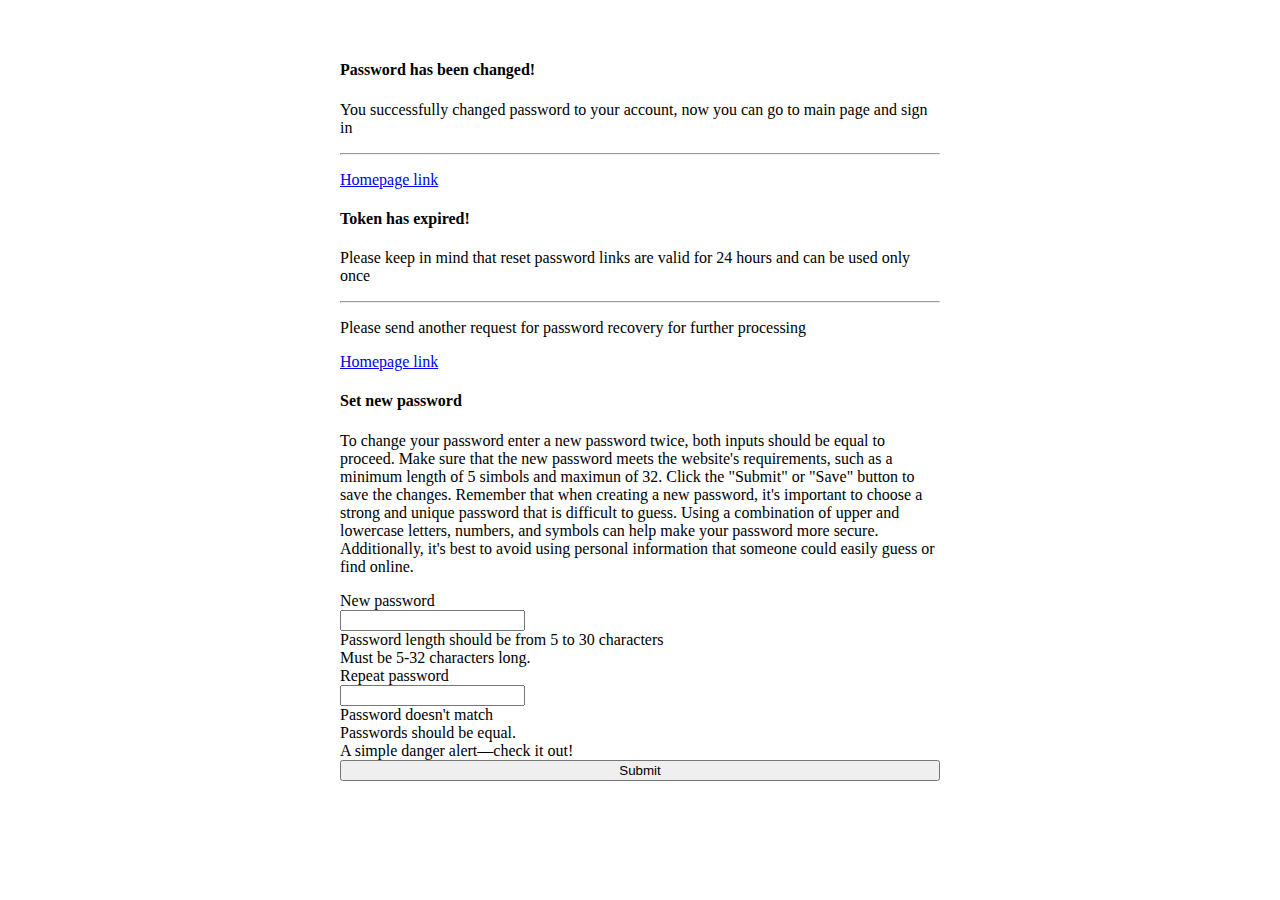
<file: src/main/resources/templates/forgot.html>
<!doctype html>
<html lang="en">
<head>
    <meta charset="utf-8">
    <meta content="width=device-width, initial-scale=1" name="viewport">
    <title>Forgot password recovery</title>
    <link crossorigin="anonymous" href="https://cdn.jsdelivr.net/npm/bootstrap@5.3.0-alpha2/dist/css/bootstrap.min.css"
          integrity="sha384-aFq/bzH65dt+w6FI2ooMVUpc+21e0SRygnTpmBvdBgSdnuTN7QbdgL+OapgHtvPp" rel="stylesheet">

    <style>
        .main-wrap {
            display: grid;
            justify-content: center;
            justify-items: center;
            padding: 2em;
        }

        .forgot {
            width: fit-content;

        }

        @media (min-width: 900px) {
            .forgot {
                width: 50%;
            }
        }

        .error {
            color: red;
        }
    </style>
</head>
<body>

<div class="main-wrap">
    <div class="forgot">
        <div th:if="${#httpServletRequest.getParameter('success') == 'Password been successfully changed'}">
            <div class="alert alert-success" role="alert">
                <h4 class="alert-heading">Password has been changed!</h4>
                <p>You successfully changed password to your account, now you can go to main page and sign in</p>
                <hr>
                <p><a class="link-success link-offset-2 link-underline-opacity-25 link-underline-opacity-100-hover"
                      href="#" th:href="@{/}">Homepage link</a></p>
            </div>
        </div>
        <div class="alert alert-danger" role="alert" th:if="${valid !=null && !valid}">
            <h4 class="alert-heading">Token has expired!</h4>
            <p>Please keep in mind that reset password links are valid for 24 hours and can be used only once</p>
            <hr>
            <p class="mb-0">Please send another request for password recovery for further processing</p>
            <p><a class="link-success link-offset-2 link-underline-opacity-25 link-underline-opacity-100-hover"
                  href="#" th:href="@{/}">Homepage link</a></p>
        </div>
        <form action="#" class="needs-validation" id="forgot" method="post" th:action="@{/forgot}" th:if="${valid}"
              th:object="${passwordRecoveryTo}">
            <input id="token" th:field="*{token}" type="hidden">

            <h4>Set new password</h4>
            <p>To change your password enter a new password twice, both inputs should be equal to proceed.
                Make sure that the new password meets the website's requirements, such as a minimum length of 5 simbols
                and maximun of 32.
                Click the "Submit" or "Save" button to save the changes.
                Remember that when creating a new password, it's important to choose a strong and unique password that
                is difficult to guess.
                Using a combination of upper and lowercase letters, numbers, and symbols can help make your password
                more secure. Additionally, it's best to avoid using personal information that someone could easily guess
                or find online.
            </p>
            <!-- <div class="mb-3 position-relative ">
                <label class="form-label" for="password1">new password</label>
                <input class="form-control" form="forgot" id="password1"  pattern=".{5,}" required
                title="5 characters minimum" th:field="*{password}"
                       type="password">
                <div class="invalid-tooltip">Password length should be from 5 to 30 characters</div>
            </div> -->

            <div class="mb-3 row g-3 align-items-center position-relative ">
                <div class="col-auto">
                    <label class="col-form-label" for="password1">New password</label>
                </div>
                <div class="col-auto">
                    <input aria-labelledby="passwordHelpInline" class="form-control" form="forgot" id="password1"
                           pattern=".{5,}"
                           required th:field="*{password}" title="5 characters minimum"
                           type="password">
                    <div class="invalid-tooltip">Password length should be from 5 to 30 characters</div>
                </div>
                <div class="col-auto">
                  <span class="form-text" id="passwordHelpInline">
                    Must be 5-32 characters long.
                  </span>
                </div>
            </div>


            <div class="mb-3 row g-3 align-items-center position-relative">
                <div class="col-auto">
                    <label class="col-form-label" for="password2">Repeat password</label>
                </div>
                <div class="col-auto">
                    <input aria-labelledby="passwordHelpInline" class="form-control" form="forgot" id="password2"
                           pattern=".{5,}"
                           required title="5 characters minimum"
                           type="password">
                    <div class="invalid-tooltip">Password doesn't match</div>
                </div>
                <div class="col-auto">
                  <span class="form-text" id="passwordHelpInline">
                    Passwords should be equal.
                  </span>
                </div>
            </div>

            <!-- <div class="mb-3 position-relative">
                <label class="form-label" for="password2">repeat password</label>
                <input class="form-control" form="forgot" id="password2" type="password" >
                <div class="invalid-tooltip">Password doesn't match</div>
            </div> -->


            <div th:if="${#fields.hasAnyErrors()}">
                <div class="alert alert-danger" role="alert" th:each="err : ${#fields.allErrors()}"
                     th:text="'password ' + ${err}">
                    A simple danger alert—check it out!
                </div>
            </div>
            <button class="btn btn-primary" form="forgot" id="forgot-submit" style="width: 100%;" type="submit">Submit
            </button>
        </form>
    </div>
</div>
<script crossorigin="anonymous" integrity="sha384-qKXV1j0HvMUeCBQ+QVp7JcfGl760yU08IQ+GpUo5hlbpg51QRiuqHAJz8+BrxE/N"
        src="https://cdn.jsdelivr.net/npm/bootstrap@5.3.0-alpha2/dist/js/bootstrap.bundle.min.js"></script>
<script crossorigin="anonymous" integrity="sha256-a9jBBRygX1Bh5lt8GZjXDzyOB+bWve9EiO7tROUtj/E="
        src="https://code.jquery.com/jquery-3.6.4.js"></script>
<script>
    $('#password1, #password2').change(startValidation);

    // $('#password1').change(lengthCheck);
    // function lengthCheck(){
    //   if($('#password1').val().length < 5 || $('#password1').val().length > 30) {
    //     $('#password1').addClass("is-invalid mb-0");
    //   } else{
    //     $('#password1').removeClass("is-invalid mb-0");
    //   }
    // }

    function startValidation() {
        passwordValidation($('#password1'), $('#password2'), $('#forgot-submit'));
    }

    function passwordsAreEqual(el1, el2) {
        return $(el1).val() === $(el2).val();
    }

    function passwordValidation(element1, element2, button) {
        if (passwordsAreEqual(element1, element2)) {
            element2.removeClass("is-invalid mb-0");
            button.prop('disabled', false);
        } else {
            button.prop('disabled', true);
            element2.addClass("is-invalid mb-0");
        }
    }
</script>


</body>
</html>
</file>
